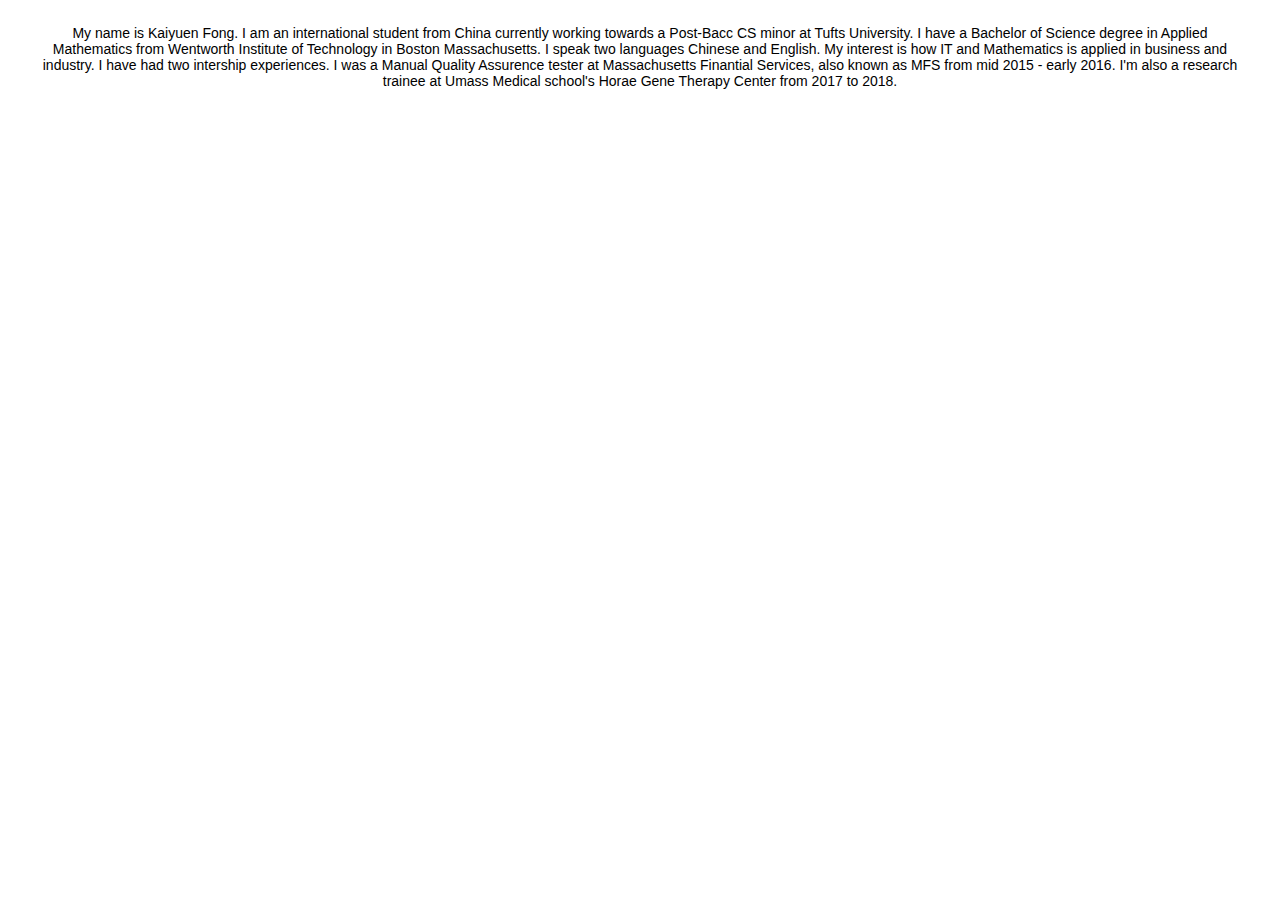
<file: bio.html>
<!doctype html>

<html>

	<head>
		<Title>My Bio Page</Title>
		<link rel="stylesheet" type="text/css" href= "style.css" />
	</head>
	<body>
		<p>
			My name is Kaiyuen Fong.  I am an international student from China currently working towards a Post-Bacc CS minor at Tufts University.  I have a Bachelor of Science degree in Applied Mathematics from Wentworth Institute of Technology in Boston Massachusetts.  I speak two languages Chinese and English.  My interest is how IT and Mathematics is applied in business and industry.  I have had two intership experiences.  I was a Manual Quality Assurence tester at Massachusetts Finantial Services, also known as MFS from mid 2015 - early 2016.  I'm also a research trainee at Umass Medical school's Horae Gene Therapy Center from 2017 to 2018.
		</p>

	</body>

</html>
</file>
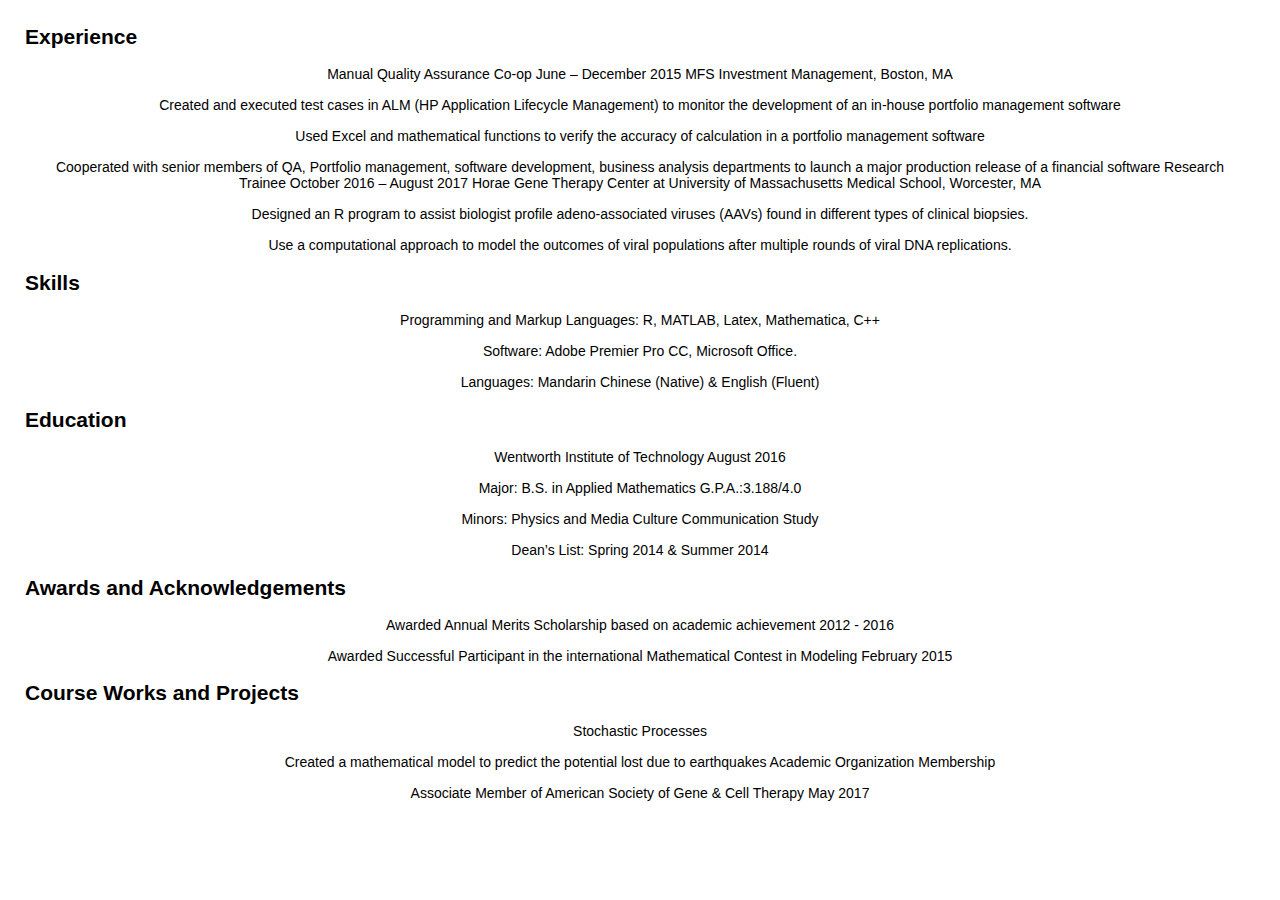
<file: resume.html>
<!doctype html>
<html>
	
<head>
	<Title>Kaiyuen's Resume Page</Title>
	<link rel="stylesheet" type="text/css" href= "style.css" />	
</head>

<body>
		<h2>Experience</h2>
		<p>
			Manual Quality Assurance Co-op June – December 2015
			MFS Investment Management, Boston, MA
		</p>

		<p> Created and executed test cases in ALM (HP Application Lifecycle Management) to monitor the development of an in-house portfolio management software</p>

		<p> Used Excel and mathematical functions to verify the accuracy of calculation in a portfolio management software</p>

		<p>Cooperated with senior members of QA, Portfolio management, software 
		development, business
		analysis departments to launch a major production release of a financial software
		Research Trainee October 2016 – August 2017
		Horae Gene Therapy Center at University of Massachusetts Medical School, Worcester, MA</p>

		<p>Designed an R program to assist biologist profile adeno-associated viruses (AAVs) found in different types of clinical biopsies.</p>

		<p>Use a computational approach to model the outcomes of viral populations after multiple rounds of viral DNA replications.</p>

		<h2>Skills</h2>

		<p>Programming and Markup Languages: R, MATLAB, Latex, Mathematica, C++</p>

		<p>Software: Adobe Premier Pro CC, Microsoft Office.</p>

		<p>Languages: Mandarin Chinese (Native) & English (Fluent)</p>

		<h2>Education</h2>

		<p>Wentworth Institute of Technology August 2016</p>

		<p>Major: B.S. in Applied Mathematics G.P.A.:3.188/4.0</p>

		<p>Minors: Physics and Media Culture Communication Study</p>

		<p>Dean’s List: Spring 2014 & Summer 2014</p>

		<h2>Awards and Acknowledgements</h2>

		<p>Awarded Annual Merits Scholarship based on academic achievement 2012 - 2016
		</p>

		<p>Awarded Successful Participant in the international Mathematical Contest in 
		Modeling February 2015</p>

		<h2>Course Works and Projects</h2>

		<p>Stochastic Processes</p>

		<p> Created a mathematical model to predict the potential lost due to earthquakes
		Academic Organization Membership</p>

		<p>Associate Member of American Society of Gene & Cell Therapy May 2017</p>

</body>

</html>
</file>
<file: style.css>
body {
    margin: 25px;
    font-family: arial, sans-serif;
  	font-size: 14px;
}

p{
	margin: 15px;
	text-align: center;
}


.center {
	display: block;
	position: relative;
	margin: auto;

}

.half_width{
	width: 50%;
	margin: auto;
}


title {
	font-family: time new roman, sans-serif;
  	font-size: 20px;
}

h1{
	font-size:36px;
}
</file>
